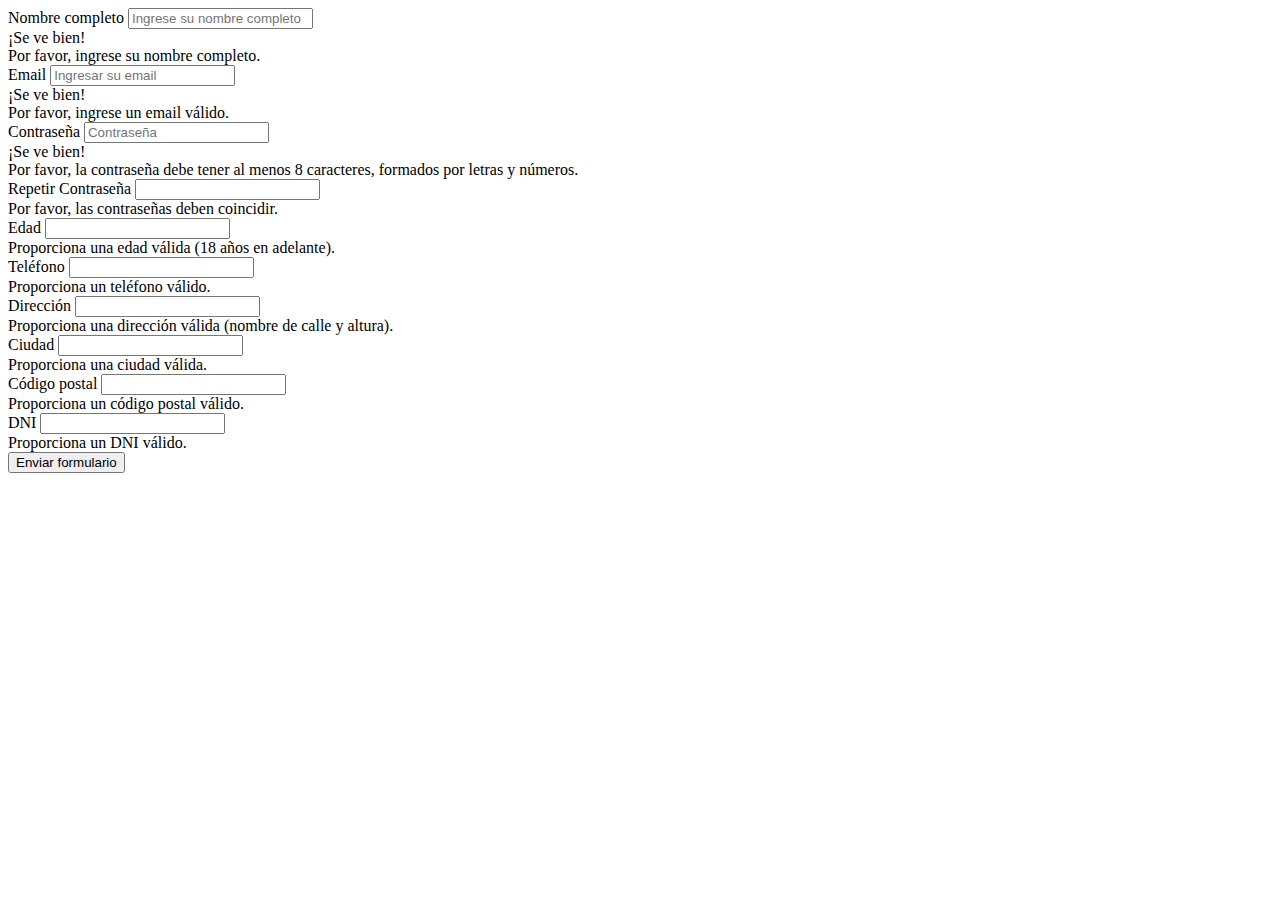
<file: Clase 9 - Asincronica/index.html>
<!DOCTYPE html>
<html lang="en">
  <head>
    <meta charset="UTF-8" />
    <meta http-equiv="X-UA-Compatible" content="IE=edge" />
    <meta name="viewport" content="width=device-width, initial-scale=1.0" />
    <link
      href="https://cdn.jsdelivr.net/npm/bootstrap@5.1.3/dist/css/bootstrap.min.css"
      rel="stylesheet"
      integrity="sha384-1BmE4kWBq78iYhFldvKuhfTAU6auU8tT94WrHftjDbrCEXSU1oBoqyl2QvZ6jIW3"
      crossorigin="anonymous"
    />
    <script
      src="https://cdn.jsdelivr.net/npm/bootstrap@5.1.3/dist/js/bootstrap.bundle.min.js"
      integrity="sha384-ka7Sk0Gln4gmtz2MlQnikT1wXgYsOg+OMhuP+IlRH9sENBO0LRn5q+8nbTov4+1p"
      crossorigin="anonymous"
    ></script>
    <title>Document</title>
  </head>
  <body>
    <div class="container-md mt-5 bg-light">
      <form class="row g-3 needs-validation" novalidate>
        <div class="col-md-6">
          <label for="nombreCompleto" class="form-label">Nombre completo</label>
          <input
            type="text"
            class="form-control"
            id="nombreCompleto"
            placeholder="Ingrese su nombre completo"
            required
          />
          <div class="valid-feedback">¡Se ve bien!</div>
          <div id="nombreFeedback" class="invalid-feedback">
            Por favor, ingrese su nombre completo.
          </div>
        </div>

        <div class="col-md-6">
          <label for="email" class="form-label">Email</label>
          <input
            type="email"
            class="form-control"
            id="email"
            placeholder="Ingresar su email"
            required
          />
          <div class="valid-feedback">¡Se ve bien!</div>
          <div id="emailFeedback" class="invalid-feedback">
            Por favor, ingrese un email válido.
          </div>
        </div>

        <div class="col-md-6">
          <label for="password" class="form-label">Contraseña</label>
          <input
            type="password"
            class="form-control"
            id="password"
            placeholder="Contraseña"
            required
          />
          <div class="valid-feedback">¡Se ve bien!</div>
          <div id="repetirPasswordFeedback" class="invalid-feedback">
            Por favor, la contraseña debe tener al menos 8 caracteres, formados
            por letras y números.
          </div>
        </div>

        <div class="col-md-6">
          <label for="repetirPassword" class="form-label"
            >Repetir Contraseña</label
          >
            <input
              type="password"
              class="form-control"
              id="repetirPassword"
              aria-describedby="repetirPassword repetirPasswordFeedback"
              required
            />
            <div id="repetirPasswordFeedback" class="invalid-feedback">
              Por favor, las contraseñas deben coincidir.
            </div>
        </div>

        <div class="col-md-2">
          <label for="edad" class="form-label">Edad</label>
          <input
            type="number"
            class="form-control"
            id="edad"
            aria-describedby="edadFeedback"
            required
          />
          <div id="edadFeedback" class="invalid-feedback">
            Proporciona una edad válida (18 años en adelante).
          </div>
        </div>

        <div class="col-md-4">
          <label for="telefono" class="form-label">Teléfono</label>
          <input
            type="number"
            class="form-control"
            id="telefono"
            aria-describedby="telefonoFeedback"
            required
          />
          <div id="telefonoFeedback" class="invalid-feedback">
            Proporciona un teléfono válido.
          </div>
        </div>

        <div class="col-md-6">
          <label for="direccion" class="form-label">Dirección</label>
          <input
            type="text"
            class="form-control"
            id="direccion"
            aria-describedby="direccionFeedback"
            required
          />
          <div id="direccionFeedback" class="invalid-feedback">
            Proporciona una dirección válida (nombre de calle y altura).
          </div>
        </div>

        <div class="col-md-6">
          <label for="ciudad" class="form-label">Ciudad</label>
          <input
            type="text"
            class="form-control"
            id="ciudad"
            aria-describedby="ciudadFeedback"
            required
          />
          <div id="ciudadFeedback" class="invalid-feedback">
            Proporciona una ciudad válida.
          </div>
        </div>

        <div class="col-md-3">
          <label for="codPostal" class="form-label">Código postal</label>
          <input
            type="number"
            class="form-control"
            id="codPostal"
            aria-describedby="codPostalFeedback"
            required
          />
          <div id="codPostalFeedback" class="invalid-feedback">
            Proporciona un código postal válido.
          </div>
        </div>

        <div class="col-md-3">
          <label for="dni" class="form-label">DNI</label>
          <input
            type="number"
            class="form-control"
            id="dni"
            aria-describedby="dniFeedback"
            required
          />
          <div id="dniFeedback" class="invalid-feedback">
            Proporciona un DNI válido.
          </div>
        </div>

        <div class="col-12">
          <button class="btn btn-primary" type="submit">
            Enviar formulario
          </button>
        </div>
      </form>
    </div>
  </body>
  <script src="script.js"></script>
</html>
</file>
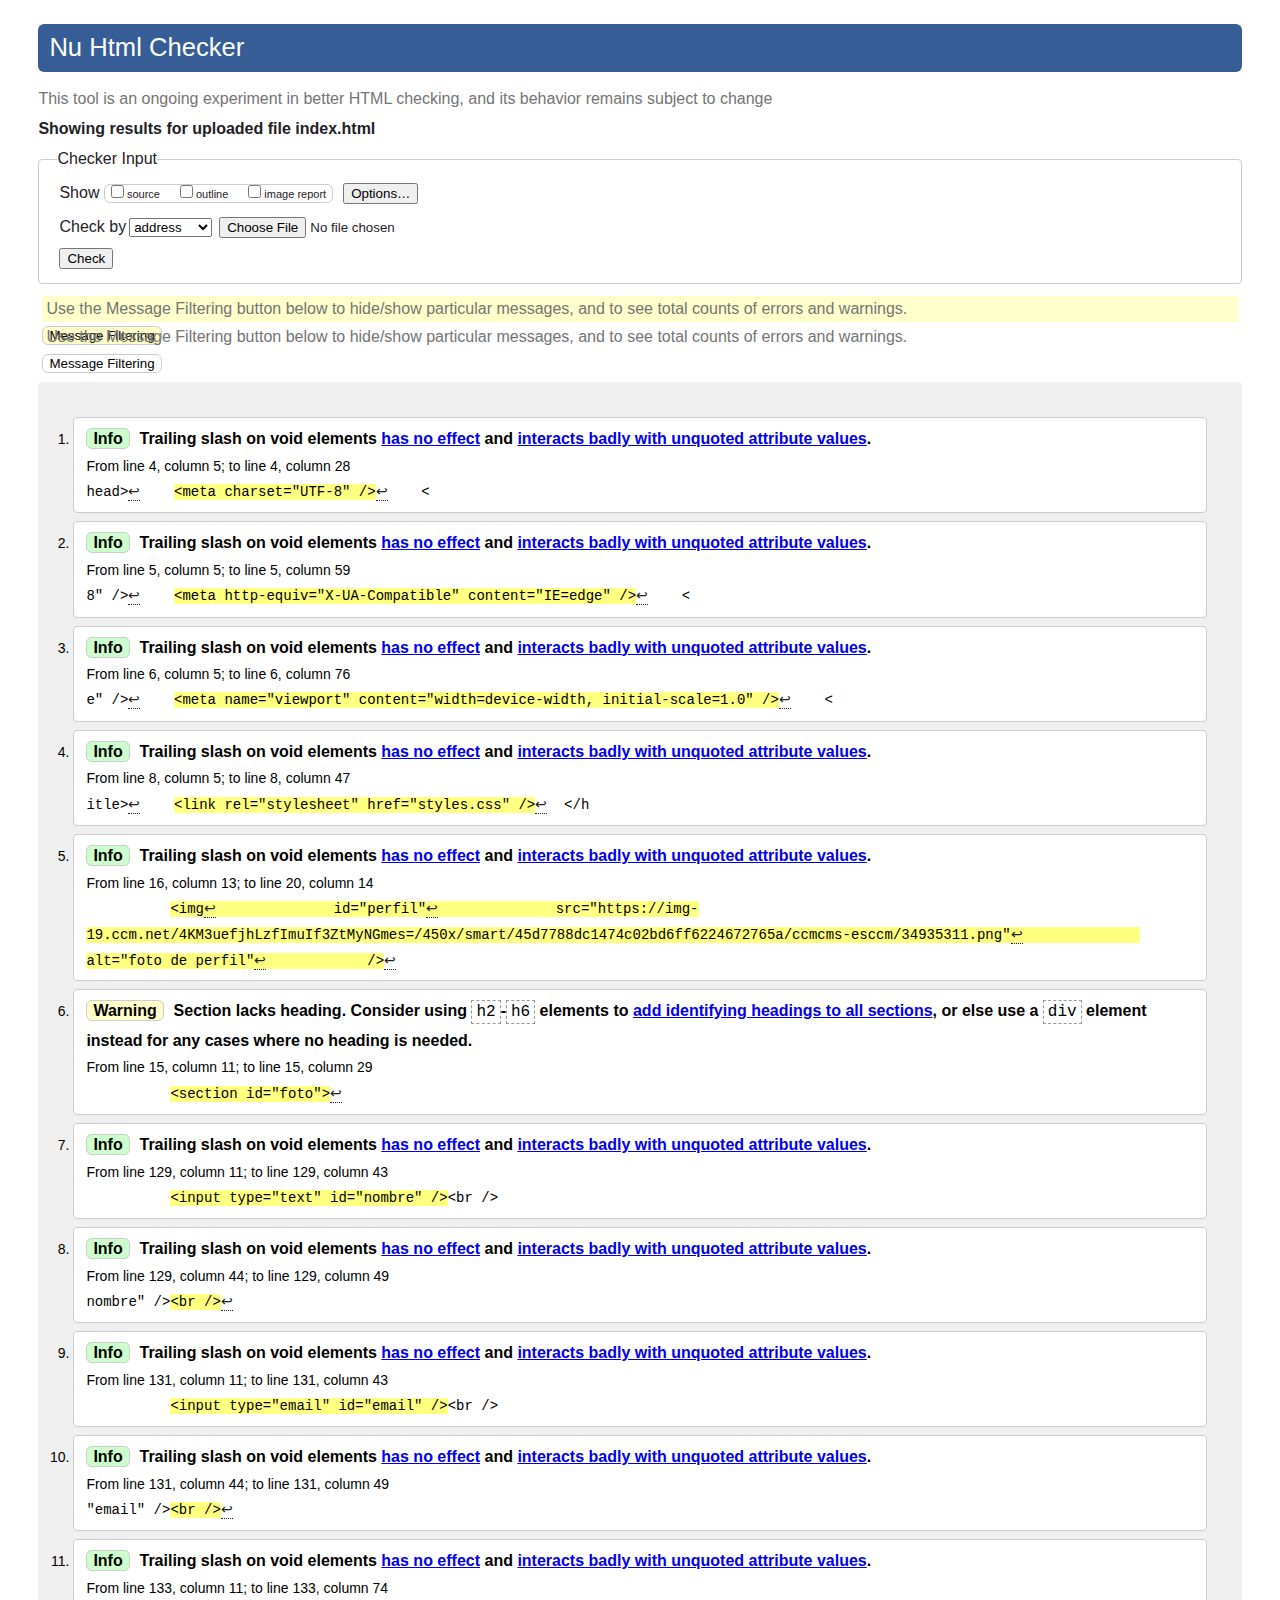
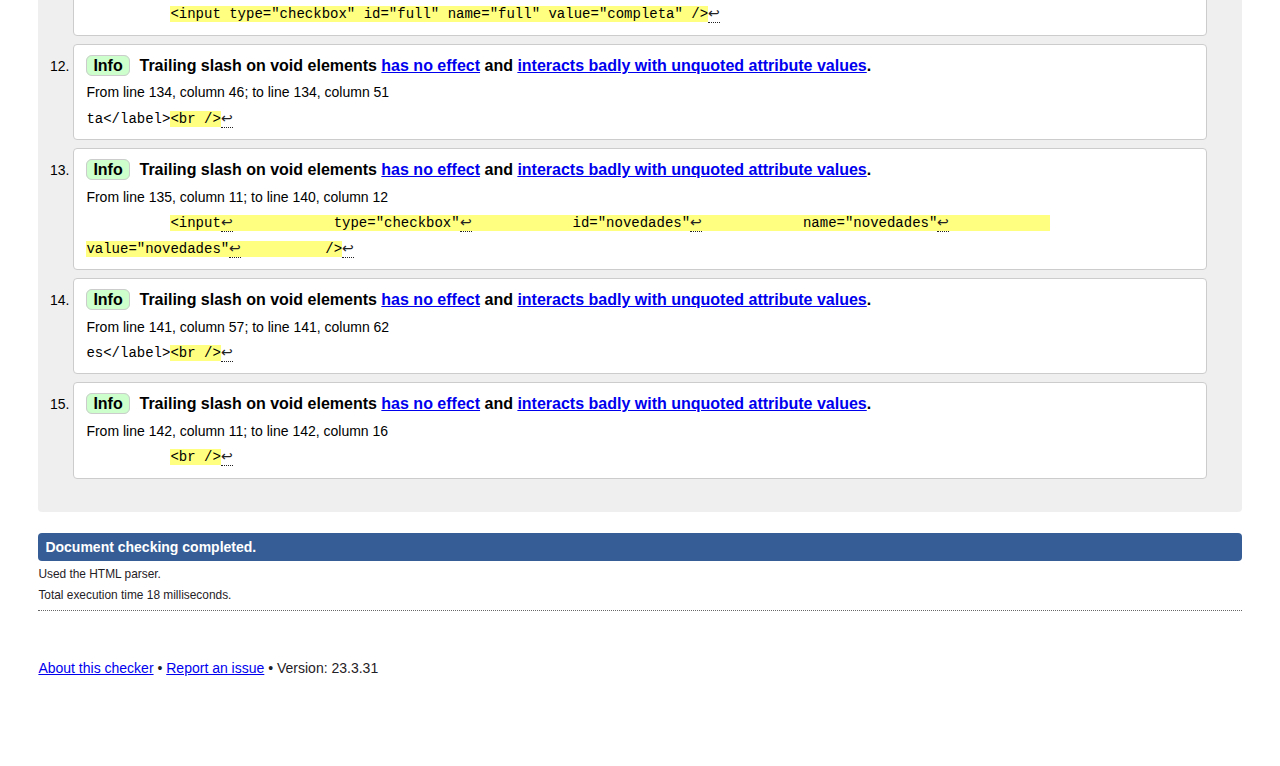
<file: Clase 3/Nu Html Checker.html>
<!DOCTYPE html>
<!-- saved from url=(0033)https://validator.w3.org/nu/#file -->
<html lang="en"><link type="text/css" rel="stylesheet" id="dark-mode-custom-link"><style></style></link><link type="text/css" rel="stylesheet" id="dark-mode-general-link"><style lang="en" type="text/css" id="dark-mode-custom-style"></style><style lang="en" type="text/css" id="dark-mode-native-style"></style><style lang="en" type="text/css" id="dark-mode-native-sheet"></style><head><meta http-equiv="Content-Type" content="text/html; charset=UTF-8"><link href="https://validator.w3.org/nu/icon.png" rel="icon"><link href="./Nu Html Checker_files/style.css" rel="stylesheet"><title>Showing results for uploaded file index.html - Nu Html Checker</title><meta name="viewport" content="width=device-width, initial-scale=1"></head><body><div id="banner"><h1 id="title"><a href="https://validator.w3.org/nu/"><span>Nu Html Checker</span></a></h1></div><p class="disclaimer">This tool is an ongoing experiment in better HTML checking, and its behavior remains subject to change</p><h2 id="top">Showing results for uploaded file index.html</h2><form method="post" enctype="multipart/form-data"><fieldset><legend>Checker Input</legend><p class="checkboxes">Show <span class="checkboxgroup"><label title="Display the markup source of the input document." for="showsource"><input type="checkbox" name="showsource" id="showsource" value="yes">source</label><label title="Display an outline of the input document." for="showoutline"><input type="checkbox" name="showoutline" id="showoutline" value="yes">outline</label><label title="Display a report about the textual alternatives for images." for="showimagereport"><input type="checkbox" name="showimagereport" id="showimagereport" value="yes">image report</label></span><input id="show_options" type="button" value="Options…"><span class="extraoptions hidden"><span class="checkboxgroup"><label title="Check the content of all responses, including (non-200) error responses"><input type="checkbox" name="checkerrorpages" id="checkerrorpages" value="yes">check error pages</label></span><label id="user-agent-label" title="Specify the user-agent string to send in the document request">User-Agent <input name="useragent" list="useragents" value="Validator.nu/LV http://validator.w3.org/services" disabled=""></label><label id="accept-language-label" title="Specify the accept-language header to send in the document request">Accept-Language <input id="acceptlanguage" name="acceptlanguage" disabled=""></label><datalist id="useragents"><option value="Mozilla/5.0 (Linux; Android 4.4.2; en-us; SC-04E Build/KOT49H) AppleWebKit/537.36 (KHTML, like Gecko) Version/1.5 Chrome/28.0.1500.94 Mobile Safari/537.36" label="Android"></option><option value="Mozilla/5.0 (Windows NT 6.1) AppleWebKit/537.36 (KHTML, like Gecko) Chrome/41.0.2228.0 Safari/537.36" label="Chrome"></option><option value="Mozilla/5.0 (Windows NT 6.3; rv:36.0) Gecko/20100101 Firefox/36.0" label="Firefox"></option><option value="Mozilla/5.0 (Windows NT 6.3; Trident/7.0; rv:11.0) like Gecko" label="Internet Explorer"></option><option value="Mozilla/5.0 (iPhone; CPU iPhone OS 6_0 like Mac OS X) AppleWebKit/536.26 (KHTML, like Gecko) Version/6.0 Mobile/10A5376e Safari/8536.25" label="iPhone/iOS Safari"></option><option value="Mozilla/5.0 (Windows NT 6.3) AppleWebKit/537.36 (KHTML, like Gecko) Chrome/41.0.2272.89 Safari/537.36 OPR/28.0.1750.48" label="Opera"></option><option value="Mozilla/5.0 (Macintosh; Intel Mac OS X 10_10_2) AppleWebKit/600.4.10 (KHTML, like Gecko) Version/8.0.4 Safari/600.4.10" label="Safari"></option><option value="Validator.nu/LV" label="default"></option></datalist></span></p><div id="inputregion"><label id="inputlabel">Check by<select id="docselect"><option value="">address</option><option value="file">file upload</option><option value="textarea">text input</option></select></label><input type="file" id="doc" name="file" aria-labelledby="docselect" required=""><div id="xnote">Uploaded files with .xhtml or .xht extensions are parsed using the XML parser.</div></div><p><input value="Check" type="submit" id="submit"></p></fieldset></form><section id="filters" class="unexpanded"><div class="message_filtering">Use the Message Filtering button below to hide/show particular messages, and to see total counts of errors and warnings.</div><h2><button class="message_filtering" tabindex="0">Message Filtering</button></h2><fieldset class="hidden"><legend>Warnings (1) · <a href="https://validator.w3.org/nu/" class="hide">Hide all warnings</a> · <a href="https://validator.w3.org/nu/" class="show">Show all warnings</a></legend><ol><li><label><input type="checkbox"><span>Section lacks heading. Consider using <code>h2</code>-<code>h6</code> elements to add identifying headings to all sections, or else use a <code>div</code> element instead for any cases where no heading is needed.</span></label></li></ol></fieldset><fieldset class="hidden"><legend>Info messages (14) · <a href="https://validator.w3.org/nu/" class="hide">Hide all info messages</a> · <a href="https://validator.w3.org/nu/" class="show">Show all info messages</a></legend><ol><li><label><input type="checkbox"><span>Trailing slash on void elements has no effect and interacts badly with unquoted attribute values.</span> (14)</label></li></ol></fieldset></section><script type="text/javascript" async="" defer="" src="./Nu Html Checker_files/matomo.js.descarga"></script><script src="./Nu Html Checker_files/script.js.descarga"></script><script src="data:text/javascript,var%20_paq%3Dwindow._paq%7C%7C%5B%5D%3B_paq.push%28%5B%22trackPageView%22%5D%29%2C_paq.push%28%5B%22enableLinkTracking%22%5D%29%2Cfunction%28%29%7Bvar%20e%3D%22https%3A%2F%2Fwww.w3.org%2Fanalytics%2Fpiwik%2F%22%3B_paq.push%28%5B%22setTrackerUrl%22%2Ce%2B%22matomo.php%22%5D%29%2C_paq.push%28%5B%22setSiteId%22%2C%22444%22%5D%29%3Bvar%20a%3Ddocument%2Ct%3Da.createElement%28%22script%22%29%2Cp%3Da.getElementsByTagName%28%22script%22%29%5B0%5D%3Bt.type%3D%22text%2Fjavascript%22%2Ct.async%3D%210%2Ct.defer%3D%210%2Ct.src%3De%2B%22matomo.js%22%2Cp.parentNode.insertBefore%28t%2Cp%29%7D%28%29%3B"></script><div id="results"><ol class=""><li class="info" id="vnuId1"><p><strong>Info</strong>: <span>Trailing slash on void elements <a href="https://github.com/validator/validator/wiki/Markup-%C2%BB-Void-elements#trailing-slashes-in-void-element-start-tags-do-not-mark-the-start-tags-as-self-closing" title="Trailing slashes in void-element start tags do not mark the start tags as self-closing">has no effect</a> and <a href="https://github.com/validator/validator/wiki/Markup-%C2%BB-Void-elements#trailing-slashes-directly-preceded-by-unquoted-attribute-values" title="Trailing slashes directly preceded by unquoted attribute values">interacts badly with unquoted attribute values</a>.</span></p><p class="location">From line <span class="first-line">4</span>, column <span class="first-col">5</span>; to line <span class="last-line">4</span>, column <span class="last-col">28</span></p><p class="extract"><code>head&gt;<span class="lf" title="Line break">↩</span>    <b>&lt;meta charset="UTF-8" /&gt;</b><span class="lf" title="Line break">↩</span>    &lt;</code></p></li><li class="info" id="vnuId2"><p><strong>Info</strong>: <span>Trailing slash on void elements <a href="https://github.com/validator/validator/wiki/Markup-%C2%BB-Void-elements#trailing-slashes-in-void-element-start-tags-do-not-mark-the-start-tags-as-self-closing" title="Trailing slashes in void-element start tags do not mark the start tags as self-closing">has no effect</a> and <a href="https://github.com/validator/validator/wiki/Markup-%C2%BB-Void-elements#trailing-slashes-directly-preceded-by-unquoted-attribute-values" title="Trailing slashes directly preceded by unquoted attribute values">interacts badly with unquoted attribute values</a>.</span></p><p class="location">From line <span class="first-line">5</span>, column <span class="first-col">5</span>; to line <span class="last-line">5</span>, column <span class="last-col">59</span></p><p class="extract"><code>8" /&gt;<span class="lf" title="Line break">↩</span>    <b>&lt;meta http-equiv="X-UA-Compatible" content="IE=edge" /&gt;</b><span class="lf" title="Line break">↩</span>    &lt;</code></p></li><li class="info" id="vnuId3"><p><strong>Info</strong>: <span>Trailing slash on void elements <a href="https://github.com/validator/validator/wiki/Markup-%C2%BB-Void-elements#trailing-slashes-in-void-element-start-tags-do-not-mark-the-start-tags-as-self-closing" title="Trailing slashes in void-element start tags do not mark the start tags as self-closing">has no effect</a> and <a href="https://github.com/validator/validator/wiki/Markup-%C2%BB-Void-elements#trailing-slashes-directly-preceded-by-unquoted-attribute-values" title="Trailing slashes directly preceded by unquoted attribute values">interacts badly with unquoted attribute values</a>.</span></p><p class="location">From line <span class="first-line">6</span>, column <span class="first-col">5</span>; to line <span class="last-line">6</span>, column <span class="last-col">76</span></p><p class="extract"><code>e" /&gt;<span class="lf" title="Line break">↩</span>    <b>&lt;meta name="viewport" content="width=device-width, initial-scale=1.0" /&gt;</b><span class="lf" title="Line break">↩</span>    &lt;</code></p></li><li class="info" id="vnuId4"><p><strong>Info</strong>: <span>Trailing slash on void elements <a href="https://github.com/validator/validator/wiki/Markup-%C2%BB-Void-elements#trailing-slashes-in-void-element-start-tags-do-not-mark-the-start-tags-as-self-closing" title="Trailing slashes in void-element start tags do not mark the start tags as self-closing">has no effect</a> and <a href="https://github.com/validator/validator/wiki/Markup-%C2%BB-Void-elements#trailing-slashes-directly-preceded-by-unquoted-attribute-values" title="Trailing slashes directly preceded by unquoted attribute values">interacts badly with unquoted attribute values</a>.</span></p><p class="location">From line <span class="first-line">8</span>, column <span class="first-col">5</span>; to line <span class="last-line">8</span>, column <span class="last-col">47</span></p><p class="extract"><code>itle&gt;<span class="lf" title="Line break">↩</span>    <b>&lt;link rel="stylesheet" href="styles.css" /&gt;</b><span class="lf" title="Line break">↩</span>  &lt;/h</code></p></li><li class="info" id="vnuId5"><p><strong>Info</strong>: <span>Trailing slash on void elements <a href="https://github.com/validator/validator/wiki/Markup-%C2%BB-Void-elements#trailing-slashes-in-void-element-start-tags-do-not-mark-the-start-tags-as-self-closing" title="Trailing slashes in void-element start tags do not mark the start tags as self-closing">has no effect</a> and <a href="https://github.com/validator/validator/wiki/Markup-%C2%BB-Void-elements#trailing-slashes-directly-preceded-by-unquoted-attribute-values" title="Trailing slashes directly preceded by unquoted attribute values">interacts badly with unquoted attribute values</a>.</span></p><p class="location">From line <span class="first-line">16</span>, column <span class="first-col">13</span>; to line <span class="last-line">20</span>, column <span class="last-col">14</span></p><p class="extract"><code>          <b>&lt;img<span class="lf" title="Line break">↩</span>              id="perfil"<span class="lf" title="Line break">↩</span>              src="https://img-19.ccm.net/4KM3uefjhLzfImuIf3ZtMyNGmes=/450x/smart/45d7788dc1474c02bd6ff6224672765a/ccmcms-esccm/34935311.png"<span class="lf" title="Line break">↩</span>              alt="foto de perfil"<span class="lf" title="Line break">↩</span>            /&gt;</b><span class="lf" title="Line break">↩</span>     </code></p></li><li class="info warning" id="vnuId0"><p><strong>Warning</strong>: <span>Section lacks heading. Consider using <code>h2</code>-<code>h6</code> elements to <a href="https://www.w3.org/wiki/HTML/Usage/Headings/Missing" title="Identifying section elements with headings">add identifying headings to all sections</a>, or else use a <code>div</code> element instead for any cases where no heading is needed.</span></p><p class="location">From line <span class="first-line">15</span>, column <span class="first-col">11</span>; to line <span class="last-line">15</span>, column <span class="last-col">29</span></p><p class="extract"><code>          <b>&lt;section id="foto"&gt;</b><span class="lf" title="Line break">↩</span>     </code></p></li><li class="info" id="vnuId6"><p><strong>Info</strong>: <span>Trailing slash on void elements <a href="https://github.com/validator/validator/wiki/Markup-%C2%BB-Void-elements#trailing-slashes-in-void-element-start-tags-do-not-mark-the-start-tags-as-self-closing" title="Trailing slashes in void-element start tags do not mark the start tags as self-closing">has no effect</a> and <a href="https://github.com/validator/validator/wiki/Markup-%C2%BB-Void-elements#trailing-slashes-directly-preceded-by-unquoted-attribute-values" title="Trailing slashes directly preceded by unquoted attribute values">interacts badly with unquoted attribute values</a>.</span></p><p class="location">From line <span class="first-line">129</span>, column <span class="first-col">11</span>; to line <span class="last-line">129</span>, column <span class="last-col">43</span></p><p class="extract"><code>          <b>&lt;input type="text" id="nombre" /&gt;</b>&lt;br /&gt;</code></p></li><li class="info" id="vnuId7"><p><strong>Info</strong>: <span>Trailing slash on void elements <a href="https://github.com/validator/validator/wiki/Markup-%C2%BB-Void-elements#trailing-slashes-in-void-element-start-tags-do-not-mark-the-start-tags-as-self-closing" title="Trailing slashes in void-element start tags do not mark the start tags as self-closing">has no effect</a> and <a href="https://github.com/validator/validator/wiki/Markup-%C2%BB-Void-elements#trailing-slashes-directly-preceded-by-unquoted-attribute-values" title="Trailing slashes directly preceded by unquoted attribute values">interacts badly with unquoted attribute values</a>.</span></p><p class="location">From line <span class="first-line">129</span>, column <span class="first-col">44</span>; to line <span class="last-line">129</span>, column <span class="last-col">49</span></p><p class="extract"><code>nombre" /&gt;<b>&lt;br /&gt;</b><span class="lf" title="Line break">↩</span>     </code></p></li><li class="info" id="vnuId8"><p><strong>Info</strong>: <span>Trailing slash on void elements <a href="https://github.com/validator/validator/wiki/Markup-%C2%BB-Void-elements#trailing-slashes-in-void-element-start-tags-do-not-mark-the-start-tags-as-self-closing" title="Trailing slashes in void-element start tags do not mark the start tags as self-closing">has no effect</a> and <a href="https://github.com/validator/validator/wiki/Markup-%C2%BB-Void-elements#trailing-slashes-directly-preceded-by-unquoted-attribute-values" title="Trailing slashes directly preceded by unquoted attribute values">interacts badly with unquoted attribute values</a>.</span></p><p class="location">From line <span class="first-line">131</span>, column <span class="first-col">11</span>; to line <span class="last-line">131</span>, column <span class="last-col">43</span></p><p class="extract"><code>          <b>&lt;input type="email" id="email" /&gt;</b>&lt;br /&gt;</code></p></li><li class="info" id="vnuId9"><p><strong>Info</strong>: <span>Trailing slash on void elements <a href="https://github.com/validator/validator/wiki/Markup-%C2%BB-Void-elements#trailing-slashes-in-void-element-start-tags-do-not-mark-the-start-tags-as-self-closing" title="Trailing slashes in void-element start tags do not mark the start tags as self-closing">has no effect</a> and <a href="https://github.com/validator/validator/wiki/Markup-%C2%BB-Void-elements#trailing-slashes-directly-preceded-by-unquoted-attribute-values" title="Trailing slashes directly preceded by unquoted attribute values">interacts badly with unquoted attribute values</a>.</span></p><p class="location">From line <span class="first-line">131</span>, column <span class="first-col">44</span>; to line <span class="last-line">131</span>, column <span class="last-col">49</span></p><p class="extract"><code>"email" /&gt;<b>&lt;br /&gt;</b><span class="lf" title="Line break">↩</span>     </code></p></li><li class="info" id="vnuId10"><p><strong>Info</strong>: <span>Trailing slash on void elements <a href="https://github.com/validator/validator/wiki/Markup-%C2%BB-Void-elements#trailing-slashes-in-void-element-start-tags-do-not-mark-the-start-tags-as-self-closing" title="Trailing slashes in void-element start tags do not mark the start tags as self-closing">has no effect</a> and <a href="https://github.com/validator/validator/wiki/Markup-%C2%BB-Void-elements#trailing-slashes-directly-preceded-by-unquoted-attribute-values" title="Trailing slashes directly preceded by unquoted attribute values">interacts badly with unquoted attribute values</a>.</span></p><p class="location">From line <span class="first-line">133</span>, column <span class="first-col">11</span>; to line <span class="last-line">133</span>, column <span class="last-col">74</span></p><p class="extract"><code>          <b>&lt;input type="checkbox" id="full" name="full" value="completa" /&gt;</b><span class="lf" title="Line break">↩</span>     </code></p></li><li class="info" id="vnuId11"><p><strong>Info</strong>: <span>Trailing slash on void elements <a href="https://github.com/validator/validator/wiki/Markup-%C2%BB-Void-elements#trailing-slashes-in-void-element-start-tags-do-not-mark-the-start-tags-as-self-closing" title="Trailing slashes in void-element start tags do not mark the start tags as self-closing">has no effect</a> and <a href="https://github.com/validator/validator/wiki/Markup-%C2%BB-Void-elements#trailing-slashes-directly-preceded-by-unquoted-attribute-values" title="Trailing slashes directly preceded by unquoted attribute values">interacts badly with unquoted attribute values</a>.</span></p><p class="location">From line <span class="first-line">134</span>, column <span class="first-col">46</span>; to line <span class="last-line">134</span>, column <span class="last-col">51</span></p><p class="extract"><code>ta&lt;/label&gt;<b>&lt;br /&gt;</b><span class="lf" title="Line break">↩</span>     </code></p></li><li class="info" id="vnuId12"><p><strong>Info</strong>: <span>Trailing slash on void elements <a href="https://github.com/validator/validator/wiki/Markup-%C2%BB-Void-elements#trailing-slashes-in-void-element-start-tags-do-not-mark-the-start-tags-as-self-closing" title="Trailing slashes in void-element start tags do not mark the start tags as self-closing">has no effect</a> and <a href="https://github.com/validator/validator/wiki/Markup-%C2%BB-Void-elements#trailing-slashes-directly-preceded-by-unquoted-attribute-values" title="Trailing slashes directly preceded by unquoted attribute values">interacts badly with unquoted attribute values</a>.</span></p><p class="location">From line <span class="first-line">135</span>, column <span class="first-col">11</span>; to line <span class="last-line">140</span>, column <span class="last-col">12</span></p><p class="extract"><code>          <b>&lt;input<span class="lf" title="Line break">↩</span>            type="checkbox"<span class="lf" title="Line break">↩</span>            id="novedades"<span class="lf" title="Line break">↩</span>            name="novedades"<span class="lf" title="Line break">↩</span>            value="novedades"<span class="lf" title="Line break">↩</span>          /&gt;</b><span class="lf" title="Line break">↩</span>     </code></p></li><li class="info" id="vnuId13"><p><strong>Info</strong>: <span>Trailing slash on void elements <a href="https://github.com/validator/validator/wiki/Markup-%C2%BB-Void-elements#trailing-slashes-in-void-element-start-tags-do-not-mark-the-start-tags-as-self-closing" title="Trailing slashes in void-element start tags do not mark the start tags as self-closing">has no effect</a> and <a href="https://github.com/validator/validator/wiki/Markup-%C2%BB-Void-elements#trailing-slashes-directly-preceded-by-unquoted-attribute-values" title="Trailing slashes directly preceded by unquoted attribute values">interacts badly with unquoted attribute values</a>.</span></p><p class="location">From line <span class="first-line">141</span>, column <span class="first-col">57</span>; to line <span class="last-line">141</span>, column <span class="last-col">62</span></p><p class="extract"><code>es&lt;/label&gt;<b>&lt;br /&gt;</b><span class="lf" title="Line break">↩</span>     </code></p></li><li class="info" id="vnuId14"><p><strong>Info</strong>: <span>Trailing slash on void elements <a href="https://github.com/validator/validator/wiki/Markup-%C2%BB-Void-elements#trailing-slashes-in-void-element-start-tags-do-not-mark-the-start-tags-as-self-closing" title="Trailing slashes in void-element start tags do not mark the start tags as self-closing">has no effect</a> and <a href="https://github.com/validator/validator/wiki/Markup-%C2%BB-Void-elements#trailing-slashes-directly-preceded-by-unquoted-attribute-values" title="Trailing slashes directly preceded by unquoted attribute values">interacts badly with unquoted attribute values</a>.</span></p><p class="location">From line <span class="first-line">142</span>, column <span class="first-col">11</span>; to line <span class="last-line">142</span>, column <span class="last-col">16</span></p><p class="extract"><code>          <b>&lt;br /&gt;</b><span class="lf" title="Line break">↩</span>     </code></p></li></ol><p class="failure">Document checking completed.</p><div class="details"><p class="msgschema">Used the schema for HTML + SVG 1.1 + MathML 3.0 + RDFa 1.1.</p><p class="msgmediatype">Used the HTML parser.</p></div><p class="stats">Total execution time 18 milliseconds.</p></div><hr><div id="about"><p><a href="https://validator.w3.org/nu/about.html">About this checker</a> • <a href="https://validator.w3.org/nu/about.html#issues">Report an issue</a> • <span class="version">Version: 23.3.31</span></p></div></body></html>
</file>
<file: Clase 3/Nu Html Checker_files/style.css>
/*
 * Copyright (c) 2005, 2006, 2007 Henri Sivonen
 * Copyright (c) 2007-2018 Mozilla Foundation
 *
 * Permission is hereby granted, free of charge, to any person obtaining a
 * copy of this software and associated documentation files (the "Software"),
 * to deal in the Software without restriction, including without limitation
 * the rights to use, copy, modify, merge, publish, distribute, sublicense,
 * and/or sell copies of the Software, and to permit persons to whom the
 * Software is furnished to do so, subject to the following conditions:
 *
 * The above copyright notice and this permission notice shall be included in
 * all copies or substantial portions of the Software.
 *
 * THE SOFTWARE IS PROVIDED "AS IS", WITHOUT WARRANTY OF ANY KIND, EXPRESS OR
 * IMPLIED, INCLUDING BUT NOT LIMITED TO THE WARRANTIES OF MERCHANTABILITY,
 * FITNESS FOR A PARTICULAR PURPOSE AND NONINFRINGEMENT. IN NO EVENT SHALL
 * THE AUTHORS OR COPYRIGHT HOLDERS BE LIABLE FOR ANY CLAIM, DAMAGES OR OTHER
 * LIABILITY, WHETHER IN AN ACTION OF CONTRACT, TORT OR OTHERWISE, ARISING
 * FROM, OUT OF OR IN CONNECTION WITH THE SOFTWARE OR THE USE OR OTHER
 * DEALINGS IN THE SOFTWARE.
 */

html,
body,
h1,
#banner,
#banner a {
	margin: 0;
	padding: 0;
	border: 0;
	font-weight: 400;
	font-style: normal;
	font-size: 100%;
	font-family: sans-serif;
	vertical-align: baseline;
	background-color: #fff;
	color: #1f2126;
	line-height: 1;
	text-align: left;
}

a img {
	border: 0;
}

abbr[title],
acronym[title],
span[title],
strong[title] {
	border-bottom: thin dotted;
	cursor: help;
}

acronym:hover,
abbr:hover {
	cursor: help;
}

body {
	padding-bottom: 6em;
}

h3 {
	font-family: sans-serif;
	color: #690;
	background-color: #fff;
	font-size: 1.1em;
	border-bottom: 1px dotted #aa7;
	text-decoration: none;
	margin-top: 1em;
	margin-bottom: 1em;
}

textarea {
	width: 95.5%;
}

label {
	font-size: 0.9em;
	padding-left: 0.2em;
	padding-right: 0.2em;
}

#csslabel {
	font-size: 11px;
	margin-left: 4px;
}

#title {
	font-family: "Myriad Web", "Myriad Pro", "Gill Sans", Helvetica, Arial, sans-serif;
	background-color: #365d95;
	color: #fdfdfd;
	font-size: 1.6em;
	padding: 0.43em;
	border-radius: 6px;
}
#title a,
#title a img {
	background-color: #365d95;
}

#title a:link,
#title a:hover,
#title a:visited,
#title a:active {
	color: #fdfdfd !important;
	text-decoration: none;
}

#title img {
	vertical-align: middle;
	margin-right: 0.7em;
}

#banner {
	margin: 1.5em 2em;
}

fieldset {
	background-color: #eaebee;
}

legend {
	font-size: 1.1em;
	padding: 1em 0 0.23em;
}

legend a:link,
legend a:visited,
legend a:hover,
legend a:active {
	text-decoration: none;
}

div,
p,
li,
h2 {
	font-family: sans-serif;
}

h2 {
	font-size: 16px;
}

#top {
	margin-left: 3%;
}

th,
td {
	padding-top: 1px;
	padding-bottom: 1px;
	margin: 0;
}

hr {
	margin-left: 3%;
	margin-right: 3%;
}

#banner {
	margin-left: 3%;
	margin-right: 3%;
	margin-bottom: 18px;
}

#results,
#about {
	font-size: 14px;
	margin-top: 50px;
	padding-left: 3%;
	margin-right: 3%;
}

#about {
	margin-bottom: 12px;
}

p.disclaimer {
	font: caption;
	margin-left: 3%;
	margin-right: 3%;
	color: #747474;
}

.alert {
	color: #000;
	background-color: #ff0;
}

body {
	font-family: sans-serif;
	font-size: inherit;
	margin: 0;
}

form {
	font: caption;
	background-color: #fff;
	margin-bottom: 0.5em;
	padding: 3%;
	padding-top: 0;
	padding-bottom: 0;
	vertical-align: inherit;
}

legend {
	font: inherit;
	vertical-align: inherit;
	padding: 0;
}

fieldset {
	font: caption;
	padding: 0.5% 1.5% 0.5% 1.5%;
	border: 1px solid #ccc;
	border-radius: 4px;
	margin: 0;
	background-color: #fff;
	vertical-align: inherit;
}

label {
	font: caption;
	vertical-align: baseline;
	padding: 0;
}

select {
	vertical-align: baseline;
}

textarea {
	font: caption;
	font-size: 0.85em;
	border: 1px solid;
	margin: 2px;
	padding: 2px;
}

#inputregion {
	margin-top: 12px;
}

#inputlabel {
	margin-left: 2px;
}

#doc {
	width: 95.5%;
	margin-left: 2px;
	margin-top: 2px;
	padding: 3px 5px 2px 5px;
	border-radius: 6px;
	border: solid #ccc 1px;
}

#doc[type="file"] {
	margin-top: -3px;
	width: initial;
	border: 0;
}

#docselect {
	margin-left: 3px;
}

#submit {
	margin-left: 2px;
}

table {
	width: 100%;
	table-layout: fixed;
}

fieldset td,
fieldset th {
	padding-top: 0.4em;
	padding-bottom: 0.4em;
}

tr:first-child td,
tr:first-child th {
	vertical-align: top;
}

fieldset th {
	padding-left: 0;
	padding-right: 0.4em;
	text-align: right;
	width: 8em;
	font-weight: inherit;
}

fieldset td {
	padding-left: 0;
	padding-right: 0;
}

textarea,
#doc[type="url"] {
	font-family: Monaco, Consolas, "Andale Mono", monospace;
}

.stats,
.details {
	font-size: 0.85em;
}

.details .msgschema {
	display: none;
}

.details p {
	margin: 0;
}

.success,
.failure,
.fatalfailure {
	border-radius: 4px;
	padding: 0.5em;
	font-weight: 700;
	font-family: Arial, sans-serif;
}

.success {
	color: #000;
	background-color: #cfc;
	border: 1px solid #ccc;
}

.failure {
	color: #fff;
	background-color: #365d95;
}

.fatalfailure {
	color: #fff;
	background-color: #f00;
}

ol {
	margin: 1.5em 0;
	padding: 0 2.5em;
}

li {
	margin: 0;
	padding: 0.5em;
}

li ol {
	padding-right: 0;
	margin-top: 0.5em;
	margin-bottom: 0;
}

li li {
	padding-right: 0;
	padding-bottom: 0.2em;
	padding-top: 0.2em;
}

#results > ol:first-child {
	padding-top: 35px;
	padding-bottom: 25px;
	background-color: #efefef;
	border-radius: 4px;
}

#results > ol:first-child > li {
	border: 1px solid #ccc;
	margin-bottom: 8px;
	padding-left: 12px;
	border-radius: 4px;
	background-color: #fff;
}

#results > ol:first-child > li > p:first-child,
#results > ol:first-child > li > p:first-child code {
	font-size: 16px;
	font-weight: 700;
}

#results > ol:first-child > li > p:first-child code {
	font-weight: 400;
}

#results > ol:first-child > li > p:first-child {
	color: transparent;
}

#results > ol:first-child > li > p:first-child > strong,
#results > ol:first-child > li > p:first-child > span {
	color: #000;
}

#results > ol:first-child > li > p:first-child > strong:first-child {
	padding: 1px 6px;
	border-radius: 6px;
	border: 1px solid #ccc;
	font: caption;
	font-weight: 700;
}

.info,
.warning,
.error,
.io,
.fatal,
.schema,
.internal {
	color: #000;
}

.info > p:first-child > strong:first-child {
	background-color: #cfc;
}

.warning > p:first-child > strong:first-child {
	background-color: #ffc;
}

.error > p:first-child > strong:first-child,
.io > p:first-child > strong:first-child,
.fatal > p:first-child > strong:first-child,
.schema > p:first-child > strong:first-child,
.internal > p:first-child > strong:first-child {
	background-color: #fcc;
}

hr {
	border-top: 1px dotted #666;
	border-bottom: none;
	border-left: none;
	border-right: none;
	height: 0;
}

p {
	margin: 0.5em 0 0.5em 0;
}

li p {
	margin: 0;
}

.stats,
.details {
	margin-top: 0.75em;
}

.lf {
	color: #222;
}

.extract {
	overflow: hidden;
	max-height: 5.5em;
}

.extract b,
.source b {
	color: #000;
	background-color: #ffff80;
}

.extract b {
	font-weight: 400;
}

ol.source li {
	padding-top: 0;
	padding-bottom: 0;
}

ol.source b,
ol.source .b {
	color: #000;
	background-color: #ffff80;
	font-weight: 700;
}

code {
	white-space: pre;
	white-space: -pre-wrap;
	white-space: -o-pre-wrap;
	white-space: -moz-pre-wrap;
	white-space: -hp-pre-wrap;
	white-space: pre-wrap;
	word-wrap: break-word;
}

.error p,
.info p,
.warning p,
.error dd,
.info dd,
.warning dd {
	line-height: 1.8;
}

.error p code {
	border: 1px dashed #999;
	padding: 2px;
	padding-left: 4px;
	padding-right: 4px;
}

.warning code {
	border: 1px dashed #999;
	padding: 2px;
	padding-left: 4px;
	padding-right: 4px;
}

.extract code {
	background-color: inherit;
	border: none;
	padding: 0;
}

dl {
	margin-top: 0.5em;
	margin-bottom: 0;
}

dd {
	margin-left: 1.5em;
	padding-left: 0;
	margin-top: 2px;
}

table.imagereview {
	width: 100%;
	table-layout: auto;
	border-collapse: collapse;
	border-spacing: 0;
}

col.img {
	width: 180px;
}

col.alt {
	color: #000;
	background-color: #ffc;
}

td.alt span {
	color: #000;
	background-color: #ffa;
}

.imagereview th {
	font-weight: 700;
	text-align: left;
	vertical-align: bottom;
}

.imagereview td {
	vertical-align: middle;
}

td.img {
	padding: 0 0.5em 0.5em 0;
	text-align: right;
}

img {
	max-height: 180px;
	max-width: 180px;
	-ms-interpolation-mode: bicubic;
}

th.img {
	padding: 0 0.5em 0.5em 0;
	vertical-align: bottom;
	text-align: right;
}

td.alt,
td.location {
	text-align: left;
	padding: 0 0.5em 0.5em 0.5em;
}

th.alt,
th.location {
	padding: 0 0.5em 0.5em 0.5em;
	vertical-align: bottom;
}


*[irrelevent],
.irrelevant {
	display: none;
}

/* "(required)" text in spec advice */
dd code ~ span {
	color: #666;
}

dl.inputattrs {
	display: table;
}

dl.inputattrs dt {
	display: table-caption;
}

dl.inputattrs dd {
	display: table-row;
}

dl.inputattrs .inputattrname,
dl.inputattrs .inputattrtypes,
dl.inputattrs > dd > a {
	display: table-cell;
	padding-top: 2px;
	padding-left: 1.5em;
	padding-right: 1.5em;
}

dl.inputattrs .inputattrtypes {
	padding-left: 4px;
	padding-right: 4px;
}

.inputattrtypes > a {
	color: #666;
}

dl.inputattrs .highlight {
	background-color: #ffc;
	padding-bottom: 2px;
	font-weight: 400;
	color: #666;
}

@media all and (max-width: 24em) {
	body {
		padding: 3px;
	}

	table,
	thead,
	tfoot,
	tbody,
	tr,
	th,
	td {
		display: block;
		width: 100%;
	}

	th {
		text-align: left;
		padding-bottom: 0;
	}
}

.checkboxes label {
	margin-right: 20px;
}

#xnote {
	color: #747474;
	margin-left: 2px;
	margin-top: 6px;
}

#outline h2 {
	margin-top: 24px;
	margin-bottom: 0;
}

#outline .heading {
	color: #bf4f00;
	font-weight: 700;
}

#outline ol {
	margin-top: 0;
	padding-top: 1px;
}

#outline > h2 + ol {
	margin-top: 0;
}

#outline li {
	padding: 0 0 9px 0;
	margin: 0;
	list-style-type: none;
	position: relative;
}

#outline li:first-child {
	padding-top: 7px;
}

#outline li li {
	list-style-type: none;
}

#outline li:first-child::before {
	position: absolute;
	top: 1px;
	height: 13px;
	left: -0.75em;
	width: 0.5em;
	border-color: #bbb;
	border-style: none none solid solid;
	content: "";
	border-width: 0.1em;
}

#outline li:not(:last-child)::after {
	position: absolute;
	top: 1px;
	bottom: -0.6em;
	left: -0.75em;
	width: 0.5em;
	border-color: #bbb;
	border-style: none none solid solid;
	content: "";
	border-width: 0.1em;
}

#results .hidden {
	display: none;
}

#filters {
	margin-left: 3%;
	margin-right: 3%;
	margin-bottom: 1em;
	padding: 4px;
	padding-bottom: 0.5em;
}

#filters > div {
	font: caption;
	color: #747474;
	background-color: #ffc;
	padding: 4px;
}

#filters button {
	min-height: 18px;
	border-radius: 6px;
	border: solid #ccc 1px;
	background-color: #ffc;
}

.message_filtering {
	background-color: #fff !important;
	-o-transition: all 1.5s ease-out;
	-webkit-transition: all 1.5s ease-out;
	transition: all 1.5s ease-out;
}

#filters .filtercount {
	font: caption;
	font-style: italic;
	padding-left: 4px;
	padding-top: 6px;
}

#filters.expanded {
	background-color: #ffc;
	-o-transition: all 0.8s ease-out;
	-webkit-transition: all 0.8s ease-out;
	transition: all 0.8s ease-out;
	opacity: 1;
	visibility: visible;
}

#filters.unexpanded {
	-o-transition: all 0.8s ease-out;
	-webkit-transition: all 0.8s ease-out;
	transition: all 0.8s ease-out;
}

#filters h2 {
	margin-top: 4px;
	margin-bottom: 0;
}

#filters fieldset {
	margin: 1em;
	font: caption;
}

#filters fieldset.hidden,
.checkboxes input.hidden,
.checkboxes .extraoptions.hidden {
	-o-transition: all 0.8s ease-out;
	-webkit-transition: all 0.8s ease-out;
	transition: all 0.8s ease-out;
	opacity: 0;
	visibility: hidden;
	height: 0;
	margin: -45px;
}

#filters fieldset.unhidden,
.checkboxes input.unhidden,
.checkboxes .extraoptions.unhidden {
	-o-transition: all 0.8s ease-out;
	-webkit-transition: all 0.8s ease-out;
	transition: all 0.8s ease-out;
	opacity: 1;
	visibility: visible;
}

.checkboxes .extraoptions label {
	margin-right: 0;
}

#filters fieldset.unhidden,
.checkboxes input.unhidden {
	background-color: #ffc;
}

#filters fieldset legend {
	font-weight: 700;
	font-family: sans-serif;
}

#filters fieldset legend a {
	font-weight: 400;
}

#filters input {
	position: absolute;
	top: 2px;
	left: 0;
}

#filters ol {
	counter-reset: item;
	margin: 0;
	padding: 0 0 0 40px;
}

#filters ol ol {
	margin-top: 6px;
}

#filters li {
	list-style-type: none;
	padding: 0 0 0 25px;
	margin: 6px 0 0;
	position: relative;
	line-height: 1.8;
}

#filters li li {
	margin: 0;
}

#filters li::before {
	content: counters(item, ".") " ";
	counter-increment: item;
	width: 40px;
	position: absolute;
	top: 0;
	left: -50px;
	text-align: right;
	color: #777;
}

#filters fieldset label {
	font-family: sans-serif;
}

#filters code {
	white-space: pre;
	white-space: -pre-wrap;
	white-space: -o-pre-wrap;
	white-space: -moz-pre-wrap;
	white-space: -hp-pre-wrap;
	white-space: pre-wrap;
	word-wrap: break-word;
	border: 1px dashed #999;
	background-color: #ffd;
	padding: 2px 4px;
}

#filters .hide,
#filters .show {
	color: #00f;
}

.checkboxes {
	margin-left: 2px;
}

.checkboxes label {
	margin-right: 16px;
}

.checkboxgroup {
	padding: 3px 6px 2px 2px;
	border-radius: 6px;
	border: solid #ccc 1px;
	font-size: 11px;
	margin-right: 10px;
}

.checkboxgroup label {
	font-size: 11px;
}

label[for="showimagereport"] {
	margin-right: 0;
}

input[list="useragents"],
input#acceptlanguage {
	padding: 2px 4px 3px 4px;
	border-radius: 6px;
	border: solid #ccc 1px;
}

input[list="useragents"] {
	width: 30.5%;
	margin-right: 10px;
}

input#acceptlanguage {
	width: 55px;
}

@media (max-width: 1234px) {
	#accept-language-label {
		display: block;
		margin-top: 8px;
	}
}

@media (min-width: 954px) {
	.checkboxes .extraoptions {
		padding-left: 8px;
	}
}

@media (max-width: 953px) {
	.extraoptions {
		display: block;
		margin-top: 8px;
		padding-left: 0;
	}

	.checkboxes {
		margin-bottom: -43px;
	}

	#inputregion {
		margin-top: 76px;
	}

	.extraoptions.unhidden {
		margin-bottom: -68px;
	}

	input[list="useragents"] {
		width: 350px;
	}

	#accept-language-label {
		display: inline;
	}
}

@media (max-width: 836px) {
	#accept-language-label {
		display: block;
		margin-top: 8px;
	}
}

@media (max-width: 640px) {
	#show_options {
		display: block;
		margin-top: 8px;
		padding-left: 0;
	}

	#inputregion {
		margin-top: 100px;
	}

	.extraoptions.unhidden {
		margin-bottom: -90px;
	}

	#user-agent-label {
		display: block;
		margin-top: 8px;
	}

	input[list="useragents"] {
		width: 96.9%;
	}

	#about {
		font-size: 11px;
	}

	.checkboxes {
		font-size: 12px;
	}
}

#headingoutline p {
	margin: 10px;
	font-weight: 700;
	color: #bf4f00;
}

.h2 {
	padding-left: 24px;
}

.h3 {
	padding-left: 48px;
}

.h4 {
	padding-left: 72px;
}

.h5 {
	padding-left: 96px;
}

.h6 {
	padding-left: 120px;
}

.headinglevel,
.missingheadinglevel {
	border-radius: 4px;
	padding: 1px 3px 1px 4px;
	font-size: 80%;
	font-weight: 400;
	color: #fff;
}

.headinglevel {
	background-color: #008000;
}

.missingheadinglevel {
	background-color: #800000;
}

.missingheading {
	color: #747474;
}
</file>
